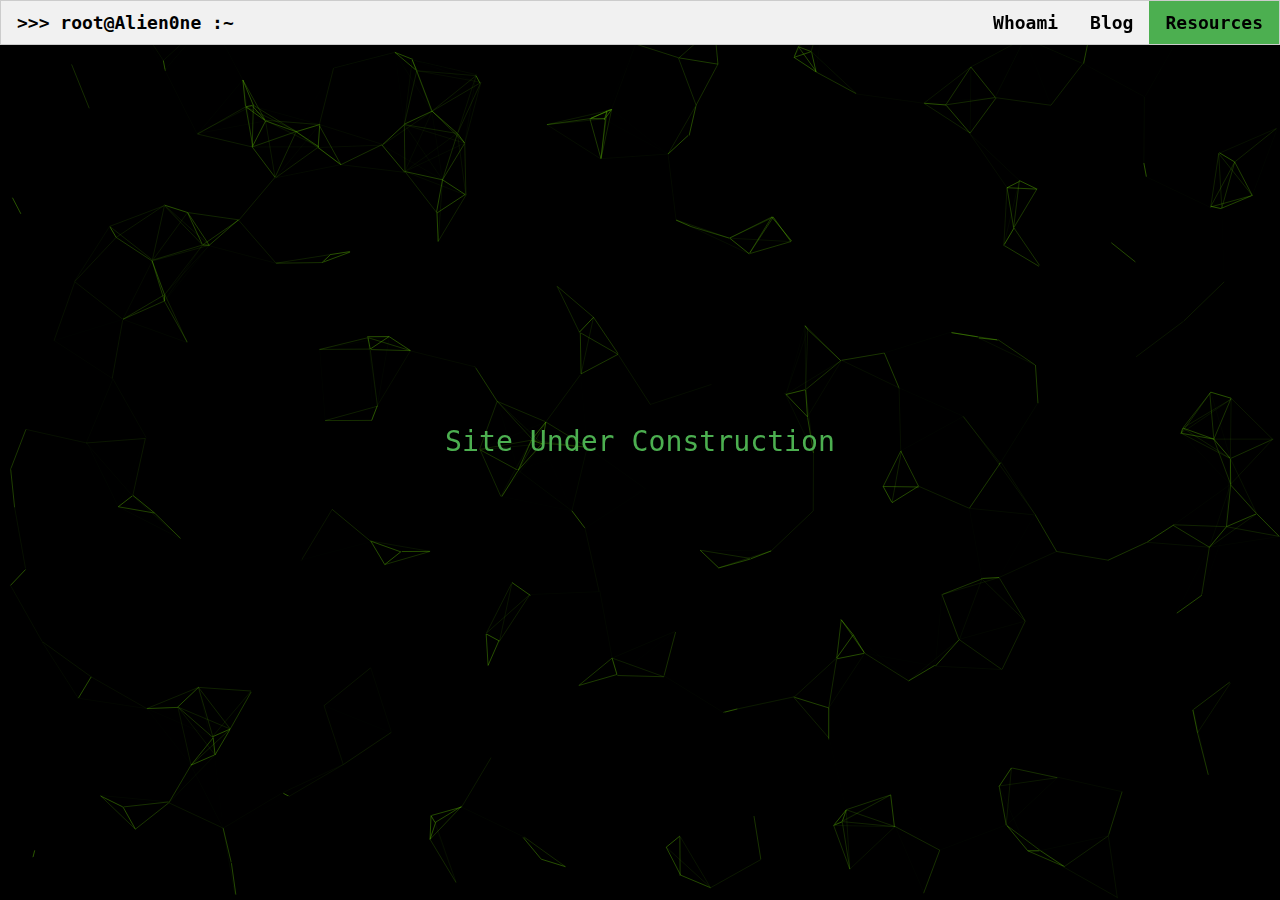
<file: resources.html>
<!DOCTYPE html>
<html lang="en">
<head><title>Resources</title>
<meta name="viewport" content="width=device-width,initial-scale=1">
<link rel="stylesheet" href="https://www.w3schools.com/w3css/4/w3.css">
<link rel="stylesheet" href="css/css-style.css">
<link rel="stylesheet" href="https://stackpath.bootstrapcdn.com/font-awesome/4.7.0/css/font-awesome.min.css">
<link rel="stylesheet" href="https://cdnjs.cloudflare.com/ajax/libs/font-awesome/4.7.0/css/font-awesome.min.css">
<link rel="stylesheet" href="https://use.fontawesome.com/releases/v5.6.1/css/all.css">
<link rel="stylesheet" href="https://use.fontawesome.com/releases/v5.11.2/css/all.css" integrity="sha384-KA6wR/X5RY4zFAHpv/CnoG2UW1uogYfdnP67Uv7eULvTveboZJg0qUpmJZb5VqzN" crossorigin="anonymous">
<link rel="stylesheet" href="https://fonts.googleapis.com/css?family=Righteous%7CUbuntu+Mono&amp;display=swap">
<link rel="stylesheet" href="https://stackpath.bootstrapcdn.com/bootstrap/4.3.1/css/bootstrap.min.css" integrity="sha384-ggOyR0iXCbMQv3Xipma34MD+dH/1fQ784/j6cY/iJTQUOhcWr7x9JvoRxT2MZw1T" crossorigin="anonymous">
<script src="js/lib-w3.js"></script>
<style>
    body { background-color:#000;}
    </style>

</head><body>
    <div class="header">
        <div class="w3-bar w3-border w3-card-4 w3-light-grey w3-large ul ">
            <span href="#" class="branding w3-bar-item w3-bar-item w3-button w3-mobile">&gt;&gt;&gt; root@Alien0ne :~ </span>
            <span class="w3-right w3-mobile">
                <a href="index.html" class="w3-bar-item w3-button w3-mobile">Whoami</a>
                <a href="blog.html" class="w3-bar-item w3-button w3-mobile">Blog</a>
                <a href="resources.html" class="w3-bar-item w3-button w3-mobile active">Resources</a>
            </span>
        </div>
    </div>

    <section class="underconstruction center ">
        <div class="header3">
            <p class="header3">Site Under Construction</p>
        </div>
        <script type="text/javascript" color="127,255,0" opacity="0.7" zindex="-2" count="300" src="js/js-canvas-nest.js"></script>



</section></body>
</html>
</file>
<file: css/css-style.css>
.showcase{
    padding: 150px;
    color: #ccc;
    
}
.header{
    align-items: center;
    display: flex;
    text-decoration: none;
    font-weight: bold;
    font-display: auto;
    font-family: monospace, monospace;
}
.active {
    background-color: #4CAF50;
  }
.ul{
    position: fixed;
    top: 0;
    width: 100%;
  }
.logo{
        color: #ccc;
        text-shadow: 3px 3px 3px #000;
}
.container{
    align-items: center;
    color: #ccc;
}
.center {
    position: absolute;
    top: 50%;
    left: 50%;
    transform: translate(-50%, -50%);
}
.header1 {
    font-family: 'Righteous', cursive;
    font-size: 6vw;
}
.header2 {
    font-family: 'Ubuntu Mono', monospace;
    font-size: 1.4vw;
}
.header3 {
    font-family: 'Ubuntu Mono', monospace;
    font-size: 2.2vw;
}
.link1 {
    font-family: 'Ubuntu Mono', monospace;
    font-size: 2.8vw;
    color: inherit;
    margin: 0px 5px 0px 5px;
    transition: 0.5s;
}
link1:hover {
    color: #fc7a00;
}
.image {
    border-radius: 50%;
}
.underconstruction{
    font-family: 'Ubuntu Mono', monospace;
    font-size: 1.4vw;
    color: #4CAF50;
}
@media screen and (max-width: 785px) {
    .header1 {
      font-size: 8vw;
    }
    .link1 {
      font-size: 4vw;
    }
  }
  
@media screen and (max-width: 765px) {
    body {
      text-align: center;
    }
    .header1 {
      font-size: 9vw;
    }
    .header2 {
      font-size: 2.5vw;
    }
    .link1 {
      font-size: 5vw;
    }
  }
  
@media screen and (min-width: 1390px) {
    .header2 {
      font-size: 1.2vw;
    }
  }
</file>
